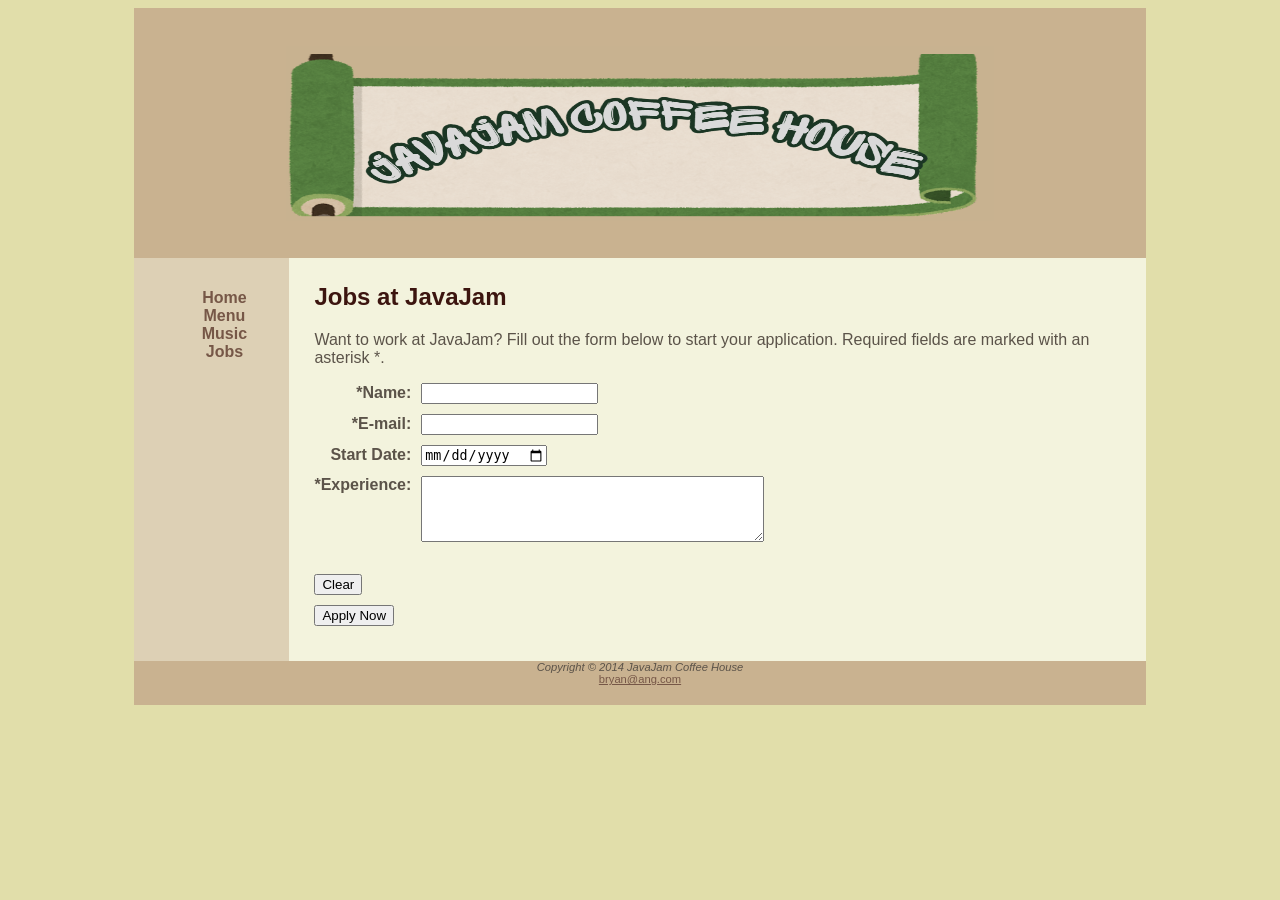
<file: jobs.html>
<!DOCTYPE html>
<html lang="en">
<head>
    <title>JavaJam Coffee House - Jobs</title>
    <link rel="stylesheet" href="Assets/style.css">
    <script type="text/javascript" src="formvalidation.js"></script>
</head>
<body>
<div id="wrapper">
    <header></header>

    <div id="leftcolumn">
        <nav>
            <ul>
                <li><a href="index.html">Home</a></li>
                <li><a href="menu.php">Menu</a></li>
                <li><a href="musics.html">Music</a></li>
                <li><a href="jobs.html">Jobs</a></li>
            </ul>
        </nav>
    </div>

    <div id="rightcolumn">
        <h2>Jobs at JavaJam</h2>

        <div class="content">
            <p>Want to work at JavaJam? Fill out the form below to start your application. Required fields are marked with an asterisk *.</p>

            <form id="jobForm" method="post" action="Assets/show_post.php">
                <p>
                    <label for="myName">*Name:</label>
                    <input type="text" name="myName" id="myName">
                </p>

                <p>
                    <label for="myEmail">*E-mail:</label>
                    <input type="text" name="myEmail" id="myEmail">
                </p>

                <p>
                    <label for="startDate">Start Date:</label>
                    <input type="date" name="startDate" id="startDate">
                </p>

                <p>
                    <label for="myExperience" style="vertical-align: top;">*Experience:</label>
                    <textarea name="myExperience" id="myExperience" rows="4" cols="40"></textarea>
                </p>

                <p>
                    <br>
                    <input type="reset" value="Clear"><br>
                    <input type="submit" value="Apply Now">
                </p>
            </form>
        </div>
    </div>

    <footer>
        <em>Copyright &copy; 2014 JavaJam Coffee House</em><br>
        <a href="mailto:bryan@ang.com">bryan@ang.com</a>
    </footer>
</div>
</body>
</html>
</file>
<file: Assets/style.css>
body {font-family:Verdana, Arial, sans-serif;
      color:#5b5349;
      background-color: #e1deaa;
}
#wrapper { background-color: #ddd0b5; 

           width: 80%;
		   margin: auto;
           min-width:800px;
} 
/* DO NOT COLOR*/
#leftcolumn { float: left;
	          width: 150px;
              padding:15px;
} 

#rightcolumn { margin-left: 155px;
               background-color: #F3F3DD;

			   padding: 5px 5px;
} 
header { background-color: #c9b290;

        font-size: 150%; 
        padding: 10px 10px 10px 155px;
		background-image: url(title.png); 
		background-repeat: no-repeat;
        background-size:70% 70%;
		height: 230px;
        background-position: center;
}



h2 { color: #3c150f; 
    padding-left: 20px;
     font-family: arial, sans-serif;
}
.content {padding: 0px 20px 20px 20px;
         align-items: center;

} 
#floatleft { margin: 0px 30px 0px 0px;
             float: left;
}

footer {font-size:70%;
         text-align: center;
		 clear: right;
         padding-bottom:20px;
         background-color: #c9b290;
}
nav ul { list-style-type: none; 
         padding: 0px ;
        text-align:center;
        }

nav a { text-decoration: none; 
        padding: 10px 15px;
        font-weight: bold; 
        text-align:center;
    
    }

a:link{color:#765747}
a:visited{color:#b67f2d}
/*For Menu*/

table {
    width: 90%;
    margin: auto;
    border-collapse: collapse;
}

th, td {
    padding: 10px;
}

th {
    text-align: center;
    width: 30%;
}

tr:nth-of-type(odd) {
    background-color: #DCCFB4;
}

/* For the Job*/
form {
    display: table;
}

form p {
    display: table-row;
}

label {
    display: table-cell;
    padding-right: 10px;
    padding-bottom: 10px;
    text-align: right;
    font-weight: bold;
}

input, textarea {
    display: table-cell;
    margin-bottom: 10px;
}

/* For Javier Pages */
.order-table, .admin-table { width:100%; max-width:1100px; margin:12px auto; border-collapse:separate; border-spacing:0; border:1px solid #dcc7a5; border-radius:9px; overflow:hidden; }
.order-table th, .order-table td, .admin-table th, .admin-table td { padding:12px; vertical-align:middle; text-align:left; border-bottom:1px solid #e5d8c1; }
.order-table thead th, .admin-table thead th { background:#927254; color:white; font-size:0.96rem; }
.order-table tr:nth-of-type(odd), .admin-table tr:nth-of-type(odd) { background:#f0e4d1; }
.order-table tbody tr:nth-of-type(even), .admin-table tbody tr:nth-of-type(even) { background:#fbf7ea; }
.order-table tfoot, .admin-table tfoot { background:#d6b993; font-weight:bold; }
.order-table .total-label { text-align:right; }
.order-table label:not(.option) { display:block; padding:0; margin-bottom:4px; text-align:left; font-weight:normal; }
.order-table .option { display:inline-block; padding:4px 8px 4px 0; text-align:left; font-weight:normal; white-space:nowrap; }
.order-table input[type='number'], .order-table input[readonly], .admin-table input[type='number'] { width:95px; border:1px solid #b5a28d; border-radius:6px; padding:8px; box-sizing:border-box; font:inherit; }
.order-table input[readonly] { background:#e9e7e1; font-weight:bold; }
.order-table input[type='radio'] { accent-color:#755039; }
.admin-table input[type='checkbox'] { accent-color:#755039; transform:scale(1.3); }
.admin-table input:disabled { background:#eee; opacity:0.55; }
.coffee-button { background:#765039; color:white; border:0; padding:11px 19px; border-radius:8px; font:inherit; font-weight:bold; cursor:pointer; }
.coffee-button:hover { background:#593722; }
.actions { margin:18px 0; text-align:right; }
.date-form { display:flex; flex-wrap:wrap; align-items:center; gap:12px; margin:12px 0 20px; }
.date-form label { display:inline-block; margin:0; padding:0; }
.date-form input { margin:0; padding:7px; }
.success-message { background:#e1f0de; color:#28562b; padding:12px; border-radius:5px; }
.error-message { background:#fce3e3; color:#8e2222; padding:12px; border-radius:5px; }
.helper-text { font-size:0.85rem; }
.receipt-content { padding:25px; background:#f3f3dd; }
@media (max-width:950px) { .order-table, .admin-table { font-size:0.86rem; } .order-table td, .order-table th, .admin-table td, .admin-table th { padding:7px; } }
</file>
